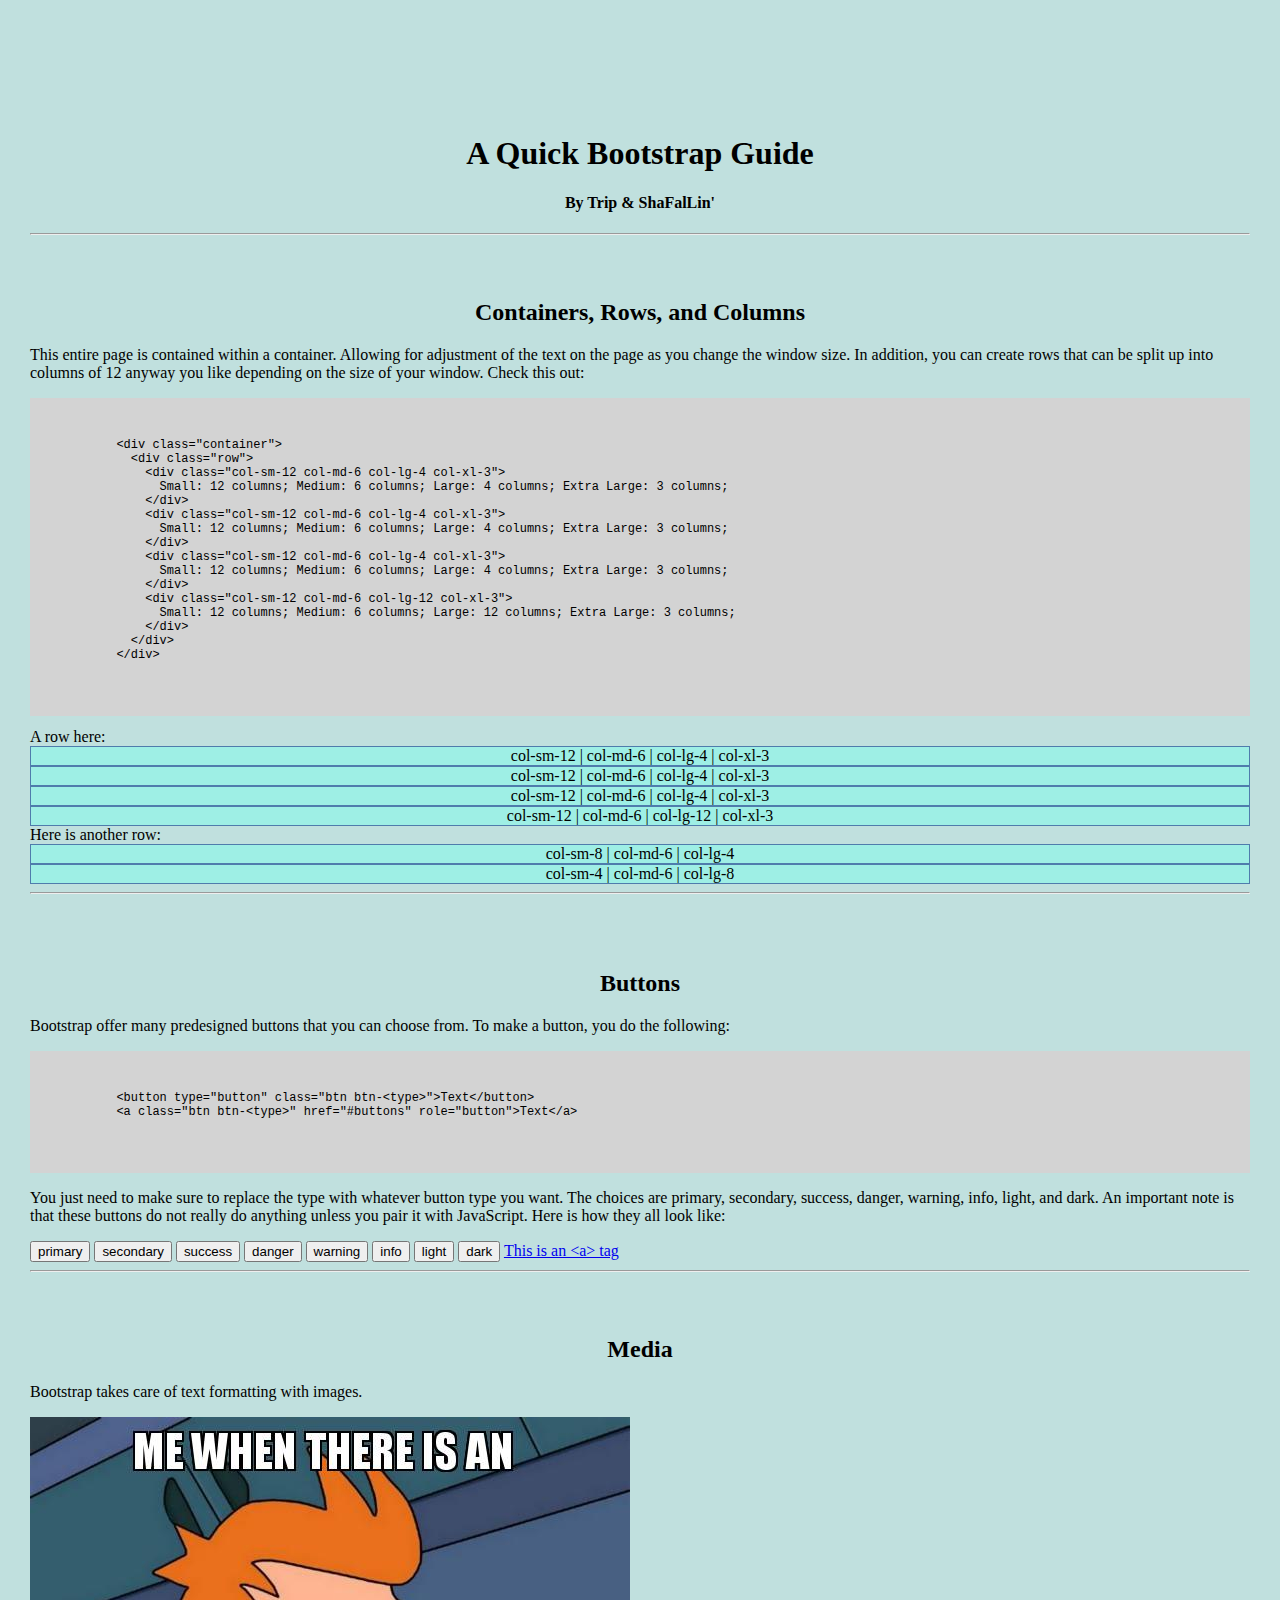
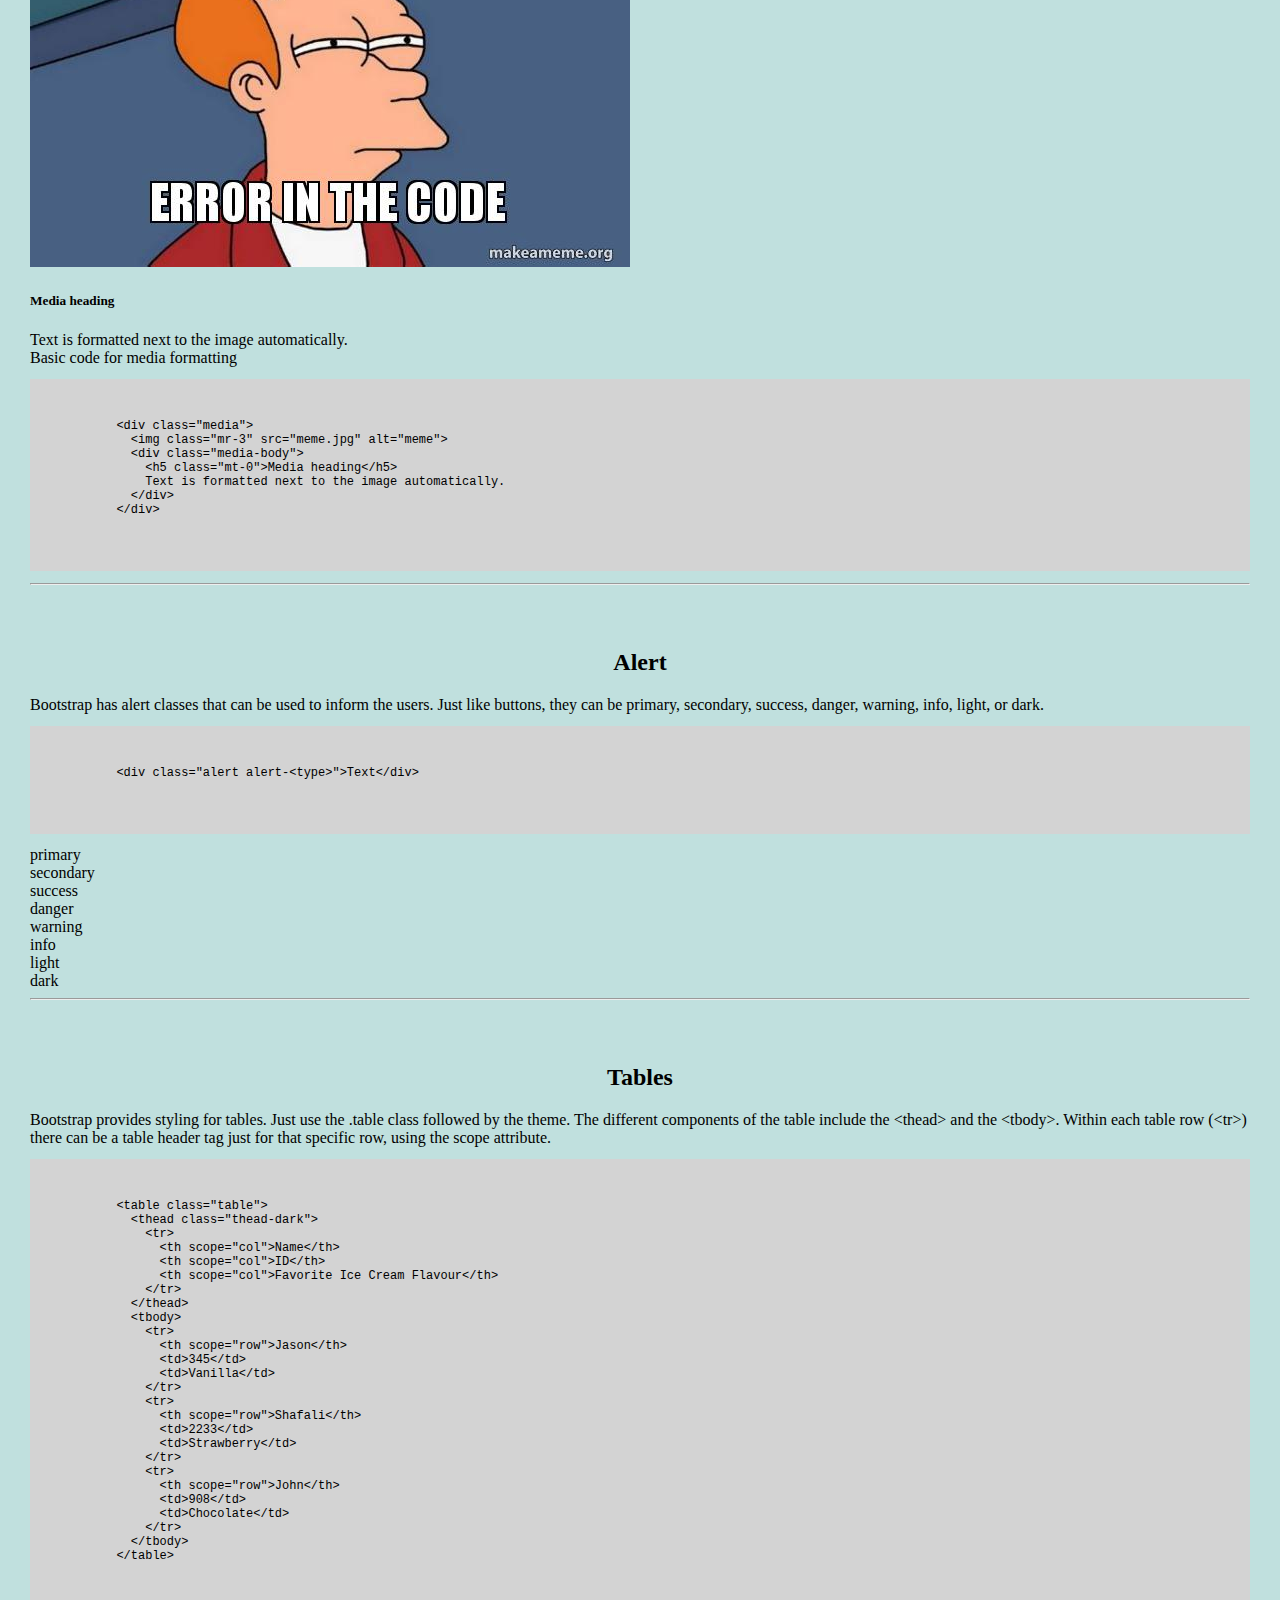
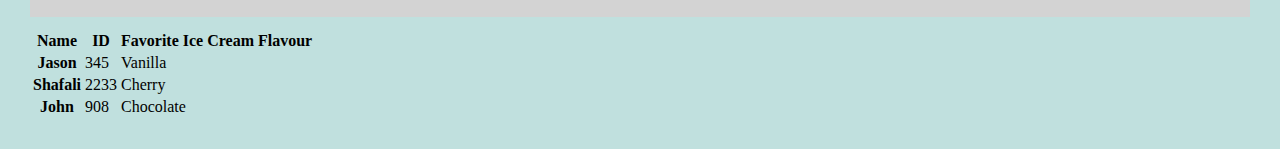
<file: 23_bt_Trip & ShaFalLin'_linJ-guptaS/index.html>
<!--
Team Trip & ShaFalLin' -- Jason Lin and Shafali Gupta
SoftDev1 pd7
K23 -- How the Other Half Lives
2018-11-09
-->

<!DOCTYPE html>
<html>
  <head>
    <title>Bootstrap Guide</title>
     <link rel="stylesheet"
           href="https://stackpath.bootstrapcdn.com/bootstrap/4.1.3/css/bootstrap.min.css"
           integrity="sha384-MCw98/SFnGE8fJT3GXwEOngsV7Zt27NXFoaoApmYm81iuXoPkFOJwJ8ERdknLPMO"
           crossorigin="anonymous">
    <link rel="stylesheet" type="text/css" href="style.css">
  </head>
  <body>
    <nav class="navbar fixed-top navbar-dark bg-dark">
      <a href="#top" id="links">Home</a>
      <a href="#containers" id="links">Containers</a>
      <a href="#buttons" id="links">Buttons</a>
      <a href="#media" id="links">Media</a>
      <a href="#alert" id="links">Alerts</a>
      <a href="#tables" id="links">Tables</a>
    </nav>

    <div class="container">
      <div id="top">
        <br><br>
        <h1>A Quick Bootstrap Guide</h1>
        <h4>By Trip & ShaFalLin'</h4>
      </div>
      <hr>

      <div id="containers">
        <br><br>
        <h2>Containers, Rows, and Columns</h2>
        <p>
          This entire page is contained within a container. Allowing for adjustment
          of the text on the page as you change the window size. In addition, you can
          create rows that can be split up into columns of 12 anyway you like depending
          on the size of your window. Check this out:
        </p>

        <pre>
          <xmp>
            <div class="container">
              <div class="row">
                <div class="col-sm-12 col-md-6 col-lg-4 col-xl-3">
                  Small: 12 columns; Medium: 6 columns; Large: 4 columns; Extra Large: 3 columns;
                </div>
                <div class="col-sm-12 col-md-6 col-lg-4 col-xl-3">
                  Small: 12 columns; Medium: 6 columns; Large: 4 columns; Extra Large: 3 columns;
                </div>
                <div class="col-sm-12 col-md-6 col-lg-4 col-xl-3">
                  Small: 12 columns; Medium: 6 columns; Large: 4 columns; Extra Large: 3 columns;
                </div>
                <div class="col-sm-12 col-md-6 col-lg-12 col-xl-3">
                  Small: 12 columns; Medium: 6 columns; Large: 12 columns; Extra Large: 3 columns;
                </div>
              </div>
            </div>
          </xmp>
        </pre>

        A row here:
        <div class="row grid-demo">
          <div class="col-sm-12 col-md-6 col-lg-4 col-xl-3 col-demo">
            col-sm-12 | col-md-6 | col-lg-4 | col-xl-3
          </div>
          <div class="col-sm-12 col-md-6 col-lg-4 col-xl-3 col-demo">
            col-sm-12 | col-md-6 | col-lg-4 | col-xl-3
          </div>
          <div class="col-sm-12 col-md-6 col-lg-4 col-xl-3 col-demo">
            col-sm-12 | col-md-6 | col-lg-4 | col-xl-3
          </div>
          <div class="col-sm-12 col-md-6 col-lg-12 col-xl-3 col-demo">
            col-sm-12 | col-md-6 | col-lg-12 | col-xl-3
          </div>
        </div>

        Here is another row:
        <div class="row grid-demo">
          <div class="col-sm-8 col-md-6 col-lg-4 col-demo">
            col-sm-8 | col-md-6 | col-lg-4
          </div>
          <div class="col-sm-4 col-md-6 col-lg-8 col-demo">
            col-sm-4 | col-md-6 | col-lg-8
          </div>
        </div>
      </div>
      <hr>

      <div id="buttons">
        <br><br>
        <h2>Buttons</h2>
        <p>
          Bootstrap offer many predesigned buttons that you can choose from. To
          make a button, you do the following:
        </p>

        <pre>
          <xmp>
            <button type="button" class="btn btn-<type>">Text</button>
            <a class="btn btn-<type>" href="#buttons" role="button">Text</a>
          </xmp>
        </pre>

        <p>
          You just need to make sure to replace the type with whatever button type
          you want. The choices are primary, secondary, success, danger, warning,
          info, light, and dark. An important note is that these buttons do not
          really do anything unless you pair it with JavaScript. Here is how they all look like:
        </p>

        <button type="button" class="btn btn-primary">primary</button>
        <button type="button" class="btn btn-secondary">secondary</button>
        <button type="button" class="btn btn-success">success</button>
        <button type="button" class="btn btn-danger">danger</button>
        <button type="button" class="btn btn-warning">warning</button>
        <button type="button" class="btn btn-info">info</button>
        <button type="button" class="btn btn-light">light</button>
        <button type="button" class="btn btn-dark">dark</button>
        <a class="btn btn-primary" href="#buttons" role="button">This is an &lt;a&gt; tag</a>
      </div>
      <hr>

      <div id="media">
        <br><br>
        <h2>Media</h2>
        <p>Bootstrap takes care of text formatting with images.</p>
        <div class="media">
          <img class="mr-3" src="meme.jpg" alt="meme">
          <div class="media-body">
            <h5 class="mt-0">Media heading</h5>
              Text is formatted next to the image automatically.
          </div>
        </div>
        Basic code for media formatting
        <pre>
          <xmp style="background-color: lightgray">
            <div class="media">
              <img class="mr-3" src="meme.jpg" alt="meme">
              <div class="media-body">
                <h5 class="mt-0">Media heading</h5>
                Text is formatted next to the image automatically.
              </div>
            </div>
          </xmp>
        </pre>
      </div>
      <hr>

      <div id="alert">
        <br><br>
        <h2>Alert</h2>
        Bootstrap has alert classes that can be used to inform the users. Just like
        buttons, they can be primary, secondary, success, danger, warning,
        info, light, or dark.
        <pre>
          <xmp>
            <div class="alert alert-<type>">Text</div>
          </xmp>
        </pre>
        <div class="alert alert-primary">primary</div>
        <div class="alert alert-secondary">secondary</div>
        <div class="alert alert-success">success</div>
        <div class="alert alert-danger">danger</div>
        <div class="alert alert-warning">warning</div>
        <div class="alert alert-info">info</div>
        <div class="alert alert-light">light</div>
        <div class="alert alert-dark">dark</div>
      </div>
      <hr>

      <div id="tables">
        <br><br>
        <h2>Tables</h2>
        Bootstrap provides styling for tables. Just use the .table class followed
        by the theme. The different components of the table include the &lt;thead&gt;
        and the &lt;tbody&gt;. Within each table row (&lt;tr&gt;) there can be a table
        header tag just for that specific row, using the scope attribute.
        <pre>
          <xmp>
            <table class="table">
              <thead class="thead-dark">
                <tr>
                  <th scope="col">Name</th>
                  <th scope="col">ID</th>
                  <th scope="col">Favorite Ice Cream Flavour</th>
                </tr>
              </thead>
              <tbody>
                <tr>
                  <th scope="row">Jason</th>
                  <td>345</td>
                  <td>Vanilla</td>
                </tr>
                <tr>
                  <th scope="row">Shafali</th>
                  <td>2233</td>
                  <td>Strawberry</td>
                </tr>
                <tr>
                  <th scope="row">John</th>
                  <td>908</td>
                  <td>Chocolate</td>
                </tr>
              </tbody>
            </table>
          </xmp>
        </pre>
        <table class="table table-light">
          <thead class="thead-dark">
            <tr>
              <th scope="col">Name</th>
              <th scope="col">ID</th>
              <th scope="col">Favorite Ice Cream Flavour</th>
            </tr>
          </thead>
          <tbody>
            <tr>
              <th scope="row">Jason</th>
              <td>345</td>
              <td>Vanilla</td>
            </tr>
            <tr>
              <th scope="row">Shafali</th>
              <td>2233</td>
              <td>Cherry</td>
            </tr>
            <tr>
              <th scope="row">John</th>
              <td>908</td>
              <td>Chocolate</td>
            </tr>
          </tbody>
        </table>
      </div>

    </div>
  </body>
</html>
</file>
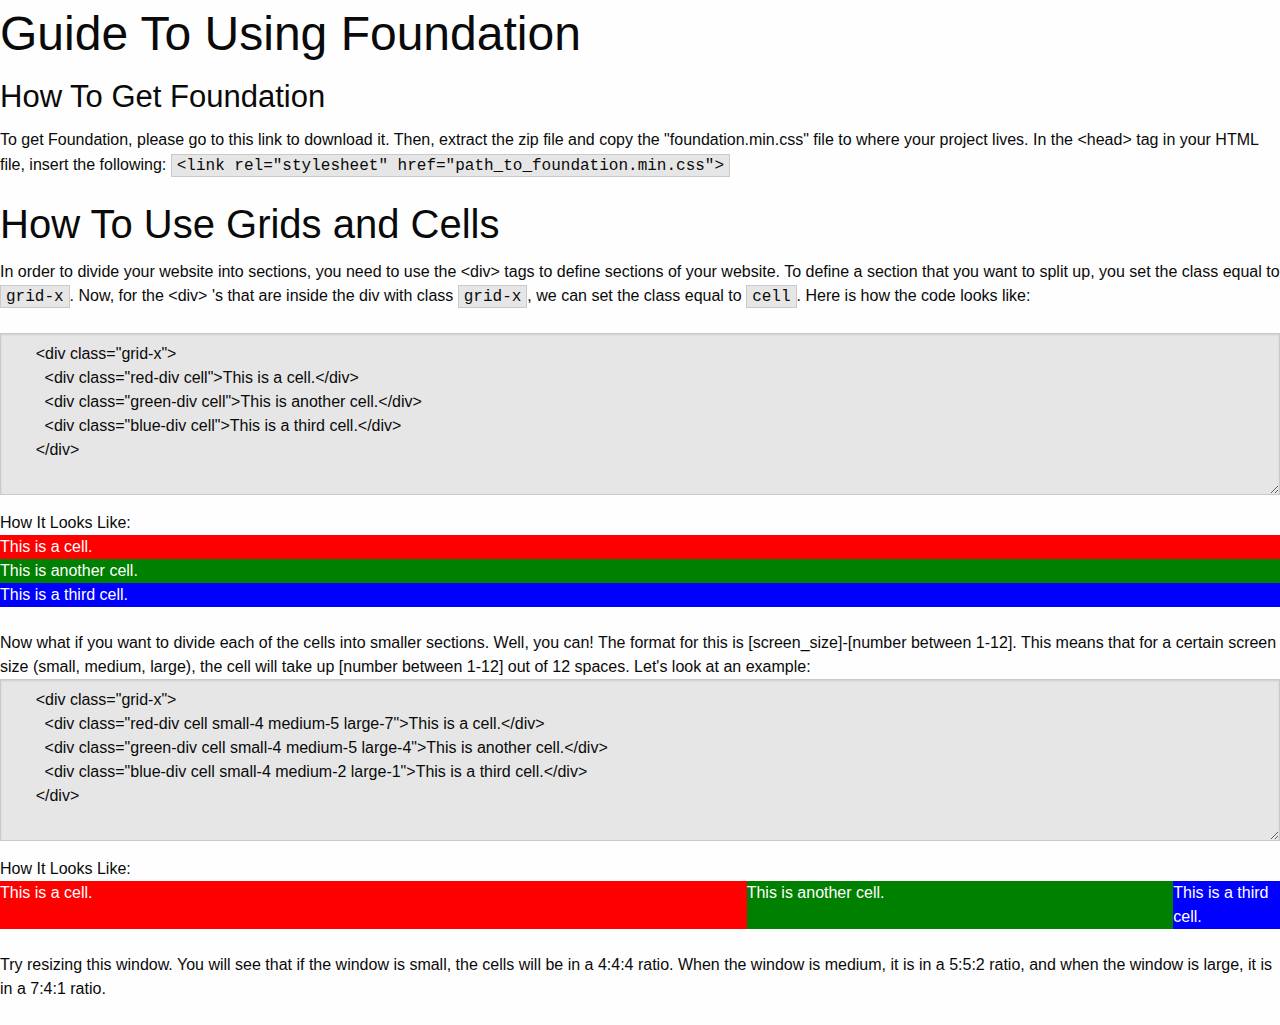
<file: foundation/index.html>
<!--
Trip & Sha-FalLin' -- Jason Lin and Shafali Gupta
SoftDev1 pd7
K21 -- Who Does Frame Work For?
2018-11-7
-->

<!DOCTYPE html>
<html>
  <head>
    <title>Foundation Guide</title>
    <link rel="stylesheet" type="text/css" href="foundation.min.css">
    <link rel="stylesheet" type="text/css" href="stylings.css">
  </head>
  <body>
    <h1>Guide To Using Foundation</h1>
    <h3>How To Get Foundation</h3>
    <p>
      To get Foundation, please go to this link to download it. Then, extract the
      zip file and copy the "foundation.min.css" file to where your project lives.
      In the &lt;head&gt; tag in your HTML file, insert the following:
      <code>
          &lt;link rel="stylesheet" href="path_to_foundation.min.css"&gt;
      </code>
    </p>
    <h2>How To Use Grids and Cells</h2>
    In order to divide your website into sections, you need to use the &lt;div&gt;
    tags to define sections of your website. To define a section that you want to
    split up, you set the class equal to <code>grid-x</code>. Now, for the &lt;div&gt;
    's that are inside the div with class <code>grid-x</code>, we can set the class
    equal to <code>cell</code>. Here is how the code looks like:<br><br>
    <textarea rows="6" cols="80" readonly>
      <div class="grid-x">
        <div class="red-div cell">This is a cell.</div>
        <div class="green-div cell">This is another cell.</div>
        <div class="blue-div cell">This is a third cell.</div>
      </div>
    </textarea>
    How It Looks Like:
    <div class="grid-x">
      <div class="red-div cell">This is a cell.</div>
      <div class="green-div cell">This is another cell.</div>
      <div class="blue-div cell">This is a third cell.</div>
    </div><br>
    Now what if you want to divide each of the cells into smaller sections. Well,
    you can! The format for this is [screen_size]-[number between 1-12]. This means
    that for a certain screen size (small, medium, large), the cell will take up
    [number between 1-12] out of 12 spaces. Let's look at an example:<br>
    <textarea rows="6" cols="80" readonly>
      <div class="grid-x">
        <div class="red-div cell small-4 medium-5 large-7">This is a cell.</div>
        <div class="green-div cell small-4 medium-5 large-4">This is another cell.</div>
        <div class="blue-div cell small-4 medium-2 large-1">This is a third cell.</div>
      </div>
    </textarea>
    How It Looks Like:
    <div class="grid-x">
      <div class="red-div cell small-4 medium-5 large-7">This is a cell.</div>
      <div class="green-div cell small-4 medium-5 large-4">This is another cell.</div>
      <div class="blue-div cell small-4 medium-2 large-1">This is a third cell.</div>
    </div><br>
    Try resizing this window. You will see that if the window is small, the cells will be
    in a 4:4:4 ratio. When the window is medium, it is in a 5:5:2 ratio, and when
    the window is large, it is in a 7:4:1 ratio.
    <br><br>
  </body>
</html>
</file>
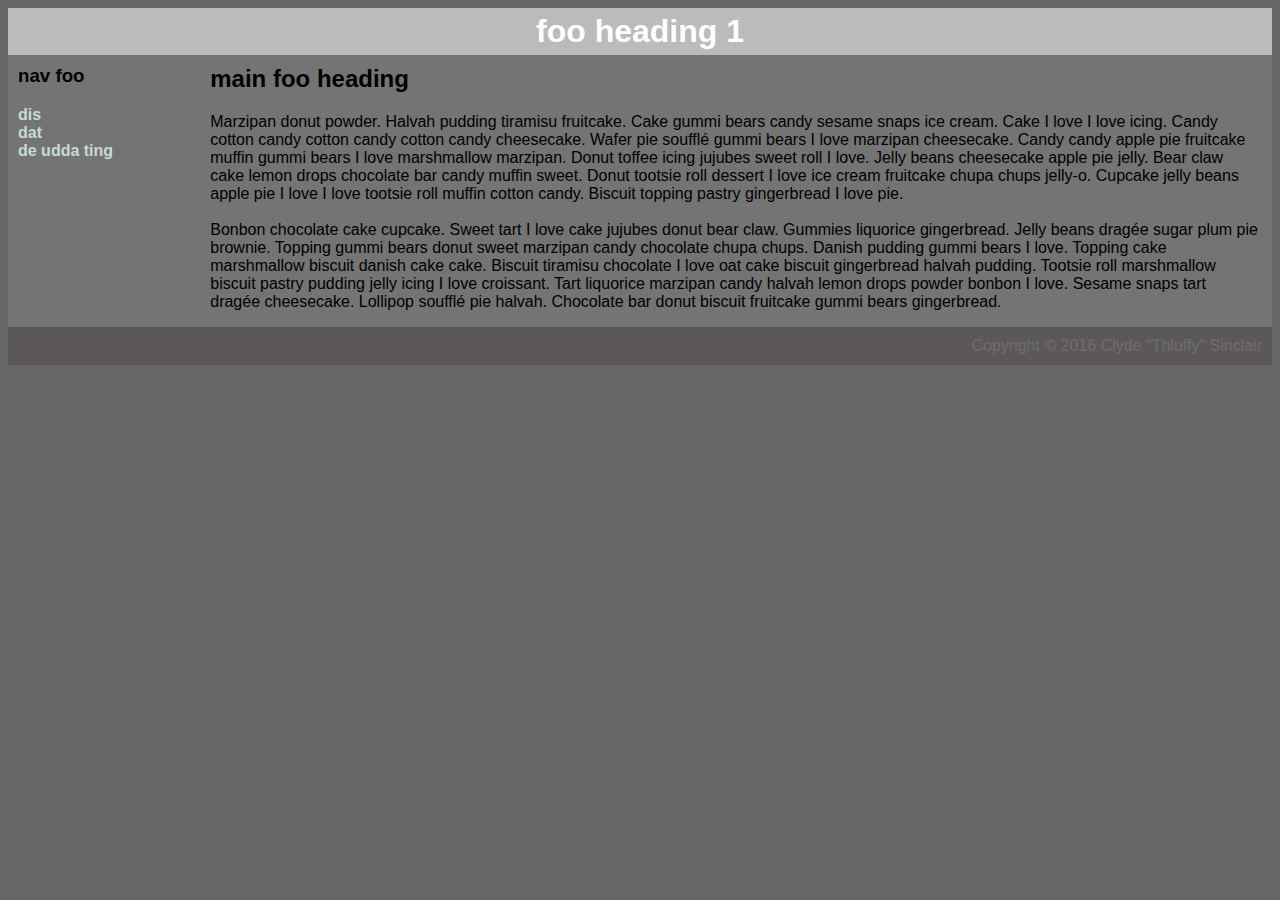
<file: 20_css3ways/1_inline/index.html>
<!--
Trip & Sha-FalLin' -- Jason Lin and Shafali Gupta
SoftDev1 pd7
K20 -- Comic Sans Syndrome
2018-11-4
-->

<!DOCTYPE html>
<!-- WORK FILE for CSS -->

<html>
  <head>
    <title>foo title</title>
  </head>

  <body style="background-color: #666666;font-family:Arial">
    <div style="background-color:#747474">
      <h1 style= "text-align: center;background-color: #BBBBBB;color: #FFFFFF;padding:5px;margin-top:0px;margin-bottom:10px">
        foo heading 1
      </h1>
      <div style="padding-left:10px;width:15%;float:left;">
        <h3 style="margin-top:0px">nav foo</h3>
        <ul style="list-style-type:none;list-style:none;padding-inline-start:0px;font-weight:bold">
          <li><a href="" style="text-decoration:none;color:#C8DAD6">dis</a></li>
          <li><a href="" style="text-decoration:none;color:#C8DAD6">dat</a></li>
          <li><a href="" style="text-decoration:none;color:#C8DAD6">de udda ting</a></li>
        </ul>
      </div>
      <div style="padding-left:16%;padding-right:1%">
        <h2 style="margin-top:0px">main foo heading</h2>
        <p>Marzipan donut powder. Halvah pudding tiramisu fruitcake. Cake gummi bears
          candy sesame snaps ice cream. Cake I love I love icing. Candy cotton candy
          cotton candy cotton candy cheesecake. Wafer pie soufflé gummi bears I love
          marzipan cheesecake. Candy candy apple pie fruitcake muffin gummi bears I
          love marshmallow marzipan. Donut toffee icing jujubes sweet roll I love.
          Jelly beans cheesecake apple pie jelly. Bear claw cake lemon drops chocolate
          bar candy muffin sweet. Donut tootsie roll dessert I love ice cream fruitcake
          chupa chups jelly-o. Cupcake jelly beans apple pie I love I love tootsie roll
          muffin cotton candy. Biscuit topping pastry gingerbread I love pie. <br><br>

          Bonbon chocolate cake cupcake. Sweet tart I love cake jujubes donut bear claw.
          Gummies liquorice gingerbread. Jelly beans dragée sugar plum pie brownie.
          Topping gummi bears donut sweet marzipan candy chocolate chupa chups. Danish
          pudding gummi bears I love. Topping cake marshmallow biscuit danish cake cake.
          Biscuit tiramisu chocolate I love oat cake biscuit gingerbread halvah pudding.
          Tootsie roll marshmallow biscuit pastry pudding jelly icing I love croissant.
          Tart liquorice marzipan candy halvah lemon drops powder bonbon I love. Sesame
          snaps tart dragée cheesecake. Lollipop soufflé pie halvah. Chocolate bar donut
          biscuit fruitcake gummi bears gingerbread.
      </div>
      <div style="text-align:right;color:#6C6F6E;background-color:#5C5858;padding:10px">
        Copyright &copy; 2016 Clyde "Thluffy" Sinclair
      </div>
    </div>

  </body>

</html>
</file>
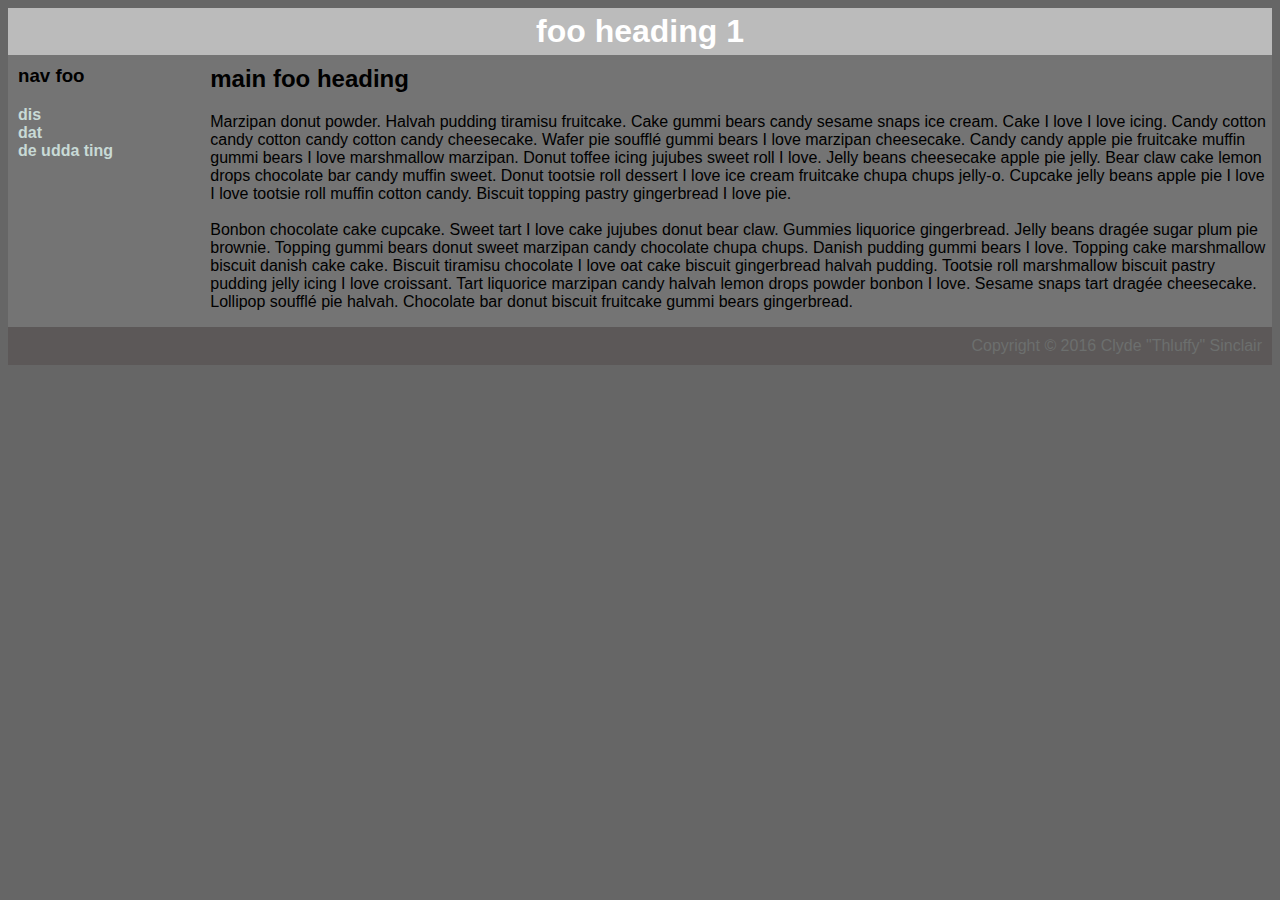
<file: 20_css3ways/2_internal/index.html>
<!DOCTYPE html>
<!-- WORK FILE for CSS -->

<html>
  <head>
    <title>foo title</title>
  </head>

  <style>
    body{
      background-color: #666666;
      font-family: Arial;
    }
    h1{
      background-color: #BBBBBB;
      color: #FFFFFF;
      margin-bottom:10px;
      margin-top:0px;
      padding:5px;
      text-align: center;
    }
    h2{
      margin-top: 0px;
    }
    h3{
      margin-top:0px;
    }
    .nav-bar{
      float:left;
      padding-left:10px;
      width:15%;
    }
    .nav-list{
      font-weight: bold;
      list-style: none;
      list-style-type: none;
      padding-inline-start: 0px;
    }
    .list-element{
      color:#C8DAD6;
      text-decoration:none;
    }
    .main-div{
      background-color: #747474;
    }
    .body-text{
      padding-left: 16%;
    }
    .footer-div{
      background-color: #5C5858;
      color: #6C6F6E;
      padding: 10px;
      text-align: right;
    }
  </style>

  <body>
    <div class="main-div">
      <h1>
        foo heading 1
      </h1>
      <div class="nav-bar">
        <h3>nav foo</h3>
        <ul class="nav-list">
          <li><a href="" class="list-element">dis</a></li>
          <li><a href="" class="list-element">dat</a></li>
          <li><a href="" class="list-element">de udda ting</a></li>
        </ul>
      </div>
      <div class="body-text">
        <h2>main foo heading</h2>
        <p>Marzipan donut powder. Halvah pudding tiramisu fruitcake. Cake gummi bears
          candy sesame snaps ice cream. Cake I love I love icing. Candy cotton candy
          cotton candy cotton candy cheesecake. Wafer pie soufflé gummi bears I love
          marzipan cheesecake. Candy candy apple pie fruitcake muffin gummi bears I
          love marshmallow marzipan. Donut toffee icing jujubes sweet roll I love.
          Jelly beans cheesecake apple pie jelly. Bear claw cake lemon drops chocolate
          bar candy muffin sweet. Donut tootsie roll dessert I love ice cream fruitcake
          chupa chups jelly-o. Cupcake jelly beans apple pie I love I love tootsie roll
          muffin cotton candy. Biscuit topping pastry gingerbread I love pie. <br><br>

          Bonbon chocolate cake cupcake. Sweet tart I love cake jujubes donut bear claw.
          Gummies liquorice gingerbread. Jelly beans dragée sugar plum pie brownie.
          Topping gummi bears donut sweet marzipan candy chocolate chupa chups. Danish
          pudding gummi bears I love. Topping cake marshmallow biscuit danish cake cake.
          Biscuit tiramisu chocolate I love oat cake biscuit gingerbread halvah pudding.
          Tootsie roll marshmallow biscuit pastry pudding jelly icing I love croissant.
          Tart liquorice marzipan candy halvah lemon drops powder bonbon I love. Sesame
          snaps tart dragée cheesecake. Lollipop soufflé pie halvah. Chocolate bar donut
          biscuit fruitcake gummi bears gingerbread.
      </div>
      <div class="footer-div">
        Copyright &copy; 2016 Clyde "Thluffy" Sinclair
      </div>
    </div>

  </body>

</html>
</file>
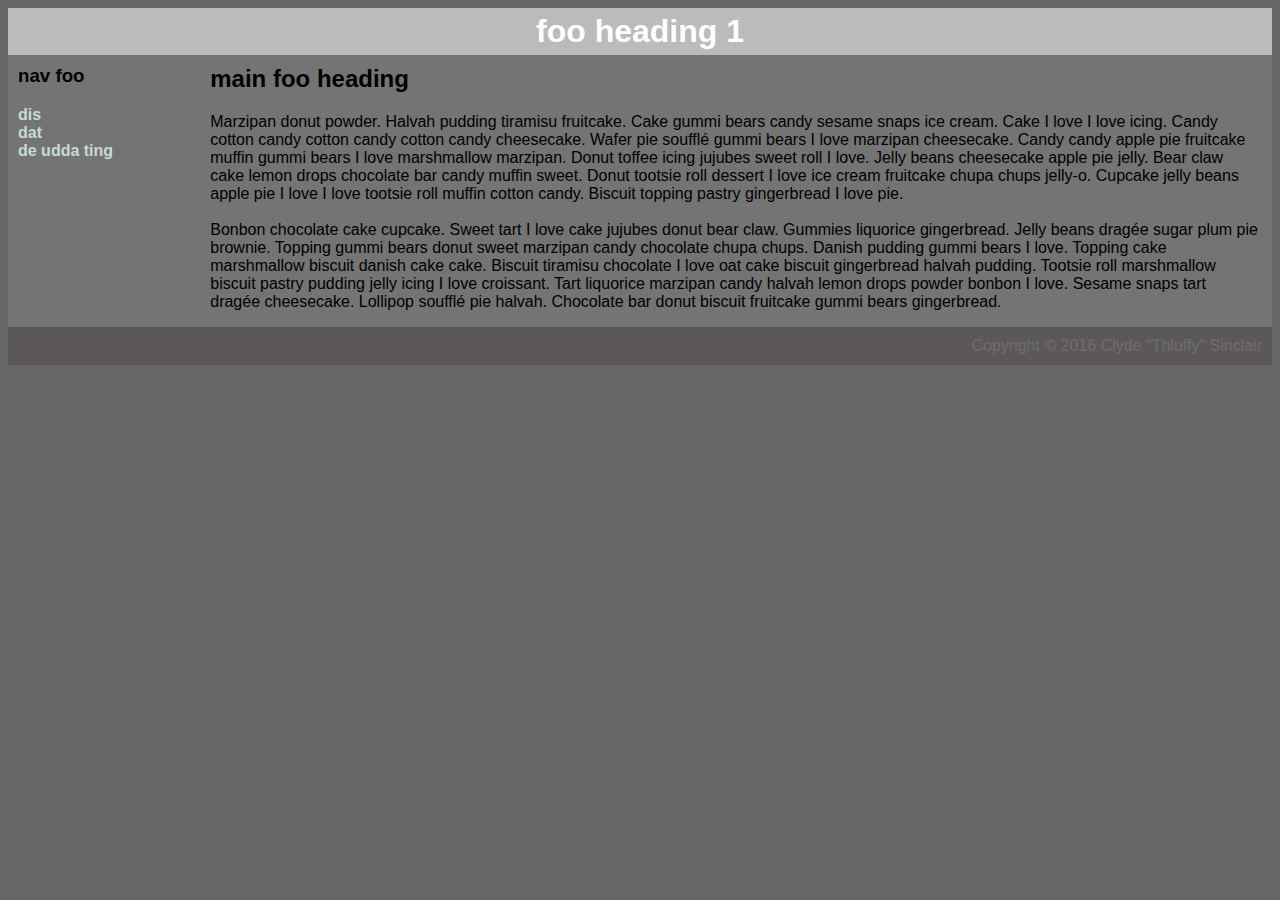
<file: 20_css3ways/3_external/index.html>
<!--
Trip & Sha-FalLin' -- Jason Lin and Shafali Gupta
SoftDev1 pd7
K20 -- Comic Sans Syndrome
2018-11-4
-->

<!DOCTYPE html>
<!-- WORK FILE for CSS -->

<html>
  <head>
    <title>foo title</title>
    <link rel="stylesheet" type="text/css" href="./hw_stylings.css">
  </head>

  <body>
    <div class="main-div">
      <h1>
        foo heading 1
      </h1>
      <div class="nav-bar">
        <h3>nav foo</h3>
        <ul class="nav-list">
          <li><a href="" class="list-element">dis</a></li>
          <li><a href="" class="list-element">dat</a></li>
          <li><a href="" class="list-element">de udda ting</a></li>
        </ul>
      </div>
      <div class="body-text">
        <h2>main foo heading</h2>
        <p>Marzipan donut powder. Halvah pudding tiramisu fruitcake. Cake gummi bears
          candy sesame snaps ice cream. Cake I love I love icing. Candy cotton candy
          cotton candy cotton candy cheesecake. Wafer pie soufflé gummi bears I love
          marzipan cheesecake. Candy candy apple pie fruitcake muffin gummi bears I
          love marshmallow marzipan. Donut toffee icing jujubes sweet roll I love.
          Jelly beans cheesecake apple pie jelly. Bear claw cake lemon drops chocolate
          bar candy muffin sweet. Donut tootsie roll dessert I love ice cream fruitcake
          chupa chups jelly-o. Cupcake jelly beans apple pie I love I love tootsie roll
          muffin cotton candy. Biscuit topping pastry gingerbread I love pie. <br><br>

          Bonbon chocolate cake cupcake. Sweet tart I love cake jujubes donut bear claw.
          Gummies liquorice gingerbread. Jelly beans dragée sugar plum pie brownie.
          Topping gummi bears donut sweet marzipan candy chocolate chupa chups. Danish
          pudding gummi bears I love. Topping cake marshmallow biscuit danish cake cake.
          Biscuit tiramisu chocolate I love oat cake biscuit gingerbread halvah pudding.
          Tootsie roll marshmallow biscuit pastry pudding jelly icing I love croissant.
          Tart liquorice marzipan candy halvah lemon drops powder bonbon I love. Sesame
          snaps tart dragée cheesecake. Lollipop soufflé pie halvah. Chocolate bar donut
          biscuit fruitcake gummi bears gingerbread.
      </div>
      <div class="footer-div">
        Copyright &copy; 2016 Clyde "Thluffy" Sinclair
      </div>
    </div>

  </body>

</html>
</file>
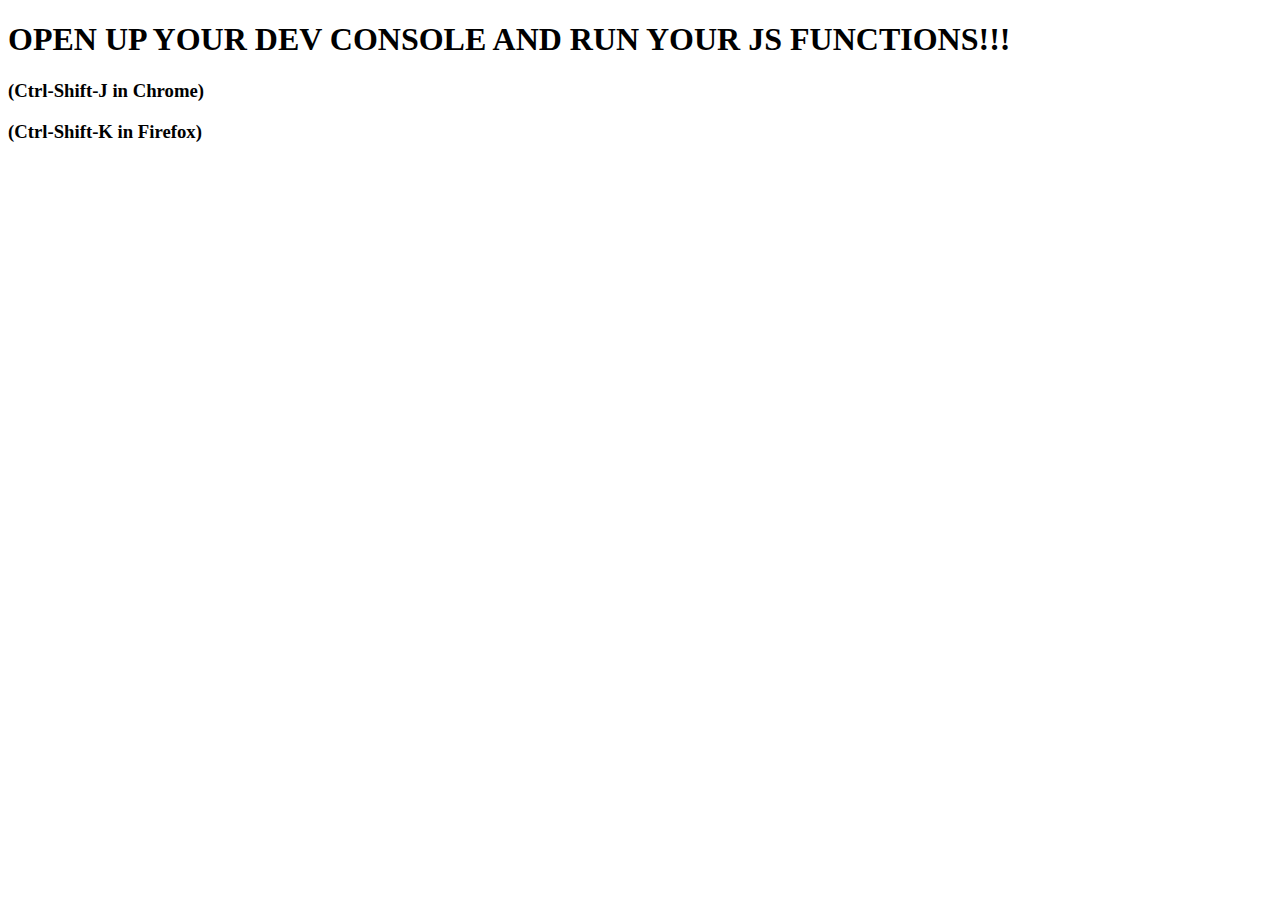
<file: 28_js/open_me.html>
<!DOCTYPE html>
<html lang="en">
  <!-- HTML file for JavaScript work 00 -->

<html>
  <head>
    <meta charset="utf-8"/>
    <title>JS work the first</title>
  </head>
  <body>
    <H1>OPEN UP YOUR DEV CONSOLE AND RUN YOUR JS FUNCTIONS!!!</H1>
    <h3>(Ctrl-Shift-J in Chrome)</h3>
    <h3>(Ctrl-Shift-K in Firefox)</h3>

    <script src="funky_town.js"></script>
  </body>
</html>
</file>
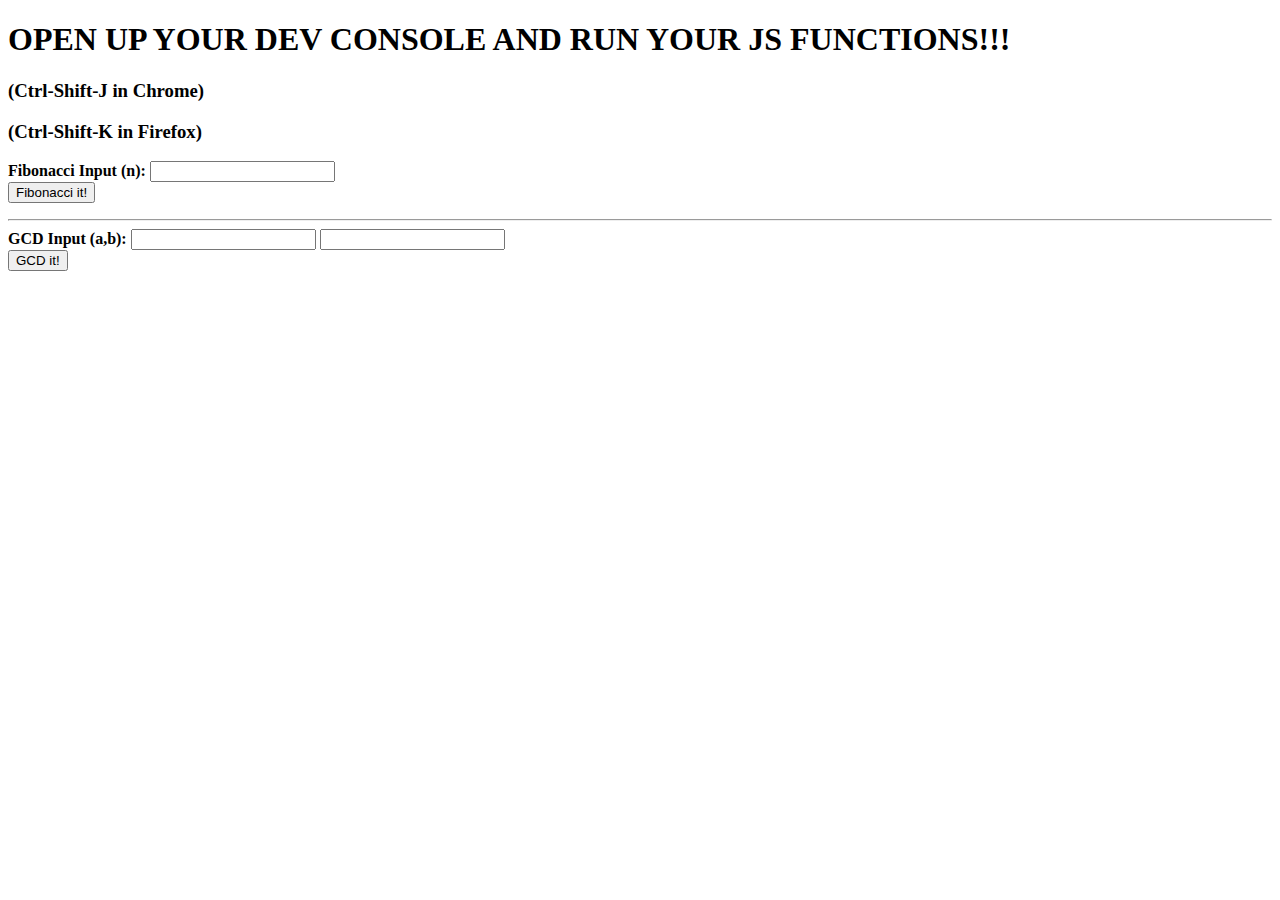
<file: 29_js/open_me.html>
<!DOCTYPE html>
<html lang="en">
  <!-- HTML file for JavaScript work 00 -->

<html>
  <head>
    <meta charset="utf-8"/>
    <title>JS work the first</title>
  </head>
  <body>
    <H1>OPEN UP YOUR DEV CONSOLE AND RUN YOUR JS FUNCTIONS!!!</H1>
    <h3>(Ctrl-Shift-J in Chrome)</h3>
    <h3>(Ctrl-Shift-K in Firefox)</h3>

    <b>Fibonacci Input (n):</b>
    <input type="number" name="fib" min="0" id="fib_input"><br>
    <button id="fib">Fibonacci it!</button>
    <p id="fib_result"></p>
    <hr>

    <b>GCD Input (a,b):</b>
    <input type="number" name="gcd1" min="0" id="gcd_input1">
    <input type="number" name="gcd2" min="0" id="gcd_input2"><br>
    <button id="gcd">GCD it!</button>
    <p id="gcd_result"></p>

    <script src="funky_town.js"></script>
  </body>
</html>
</file>
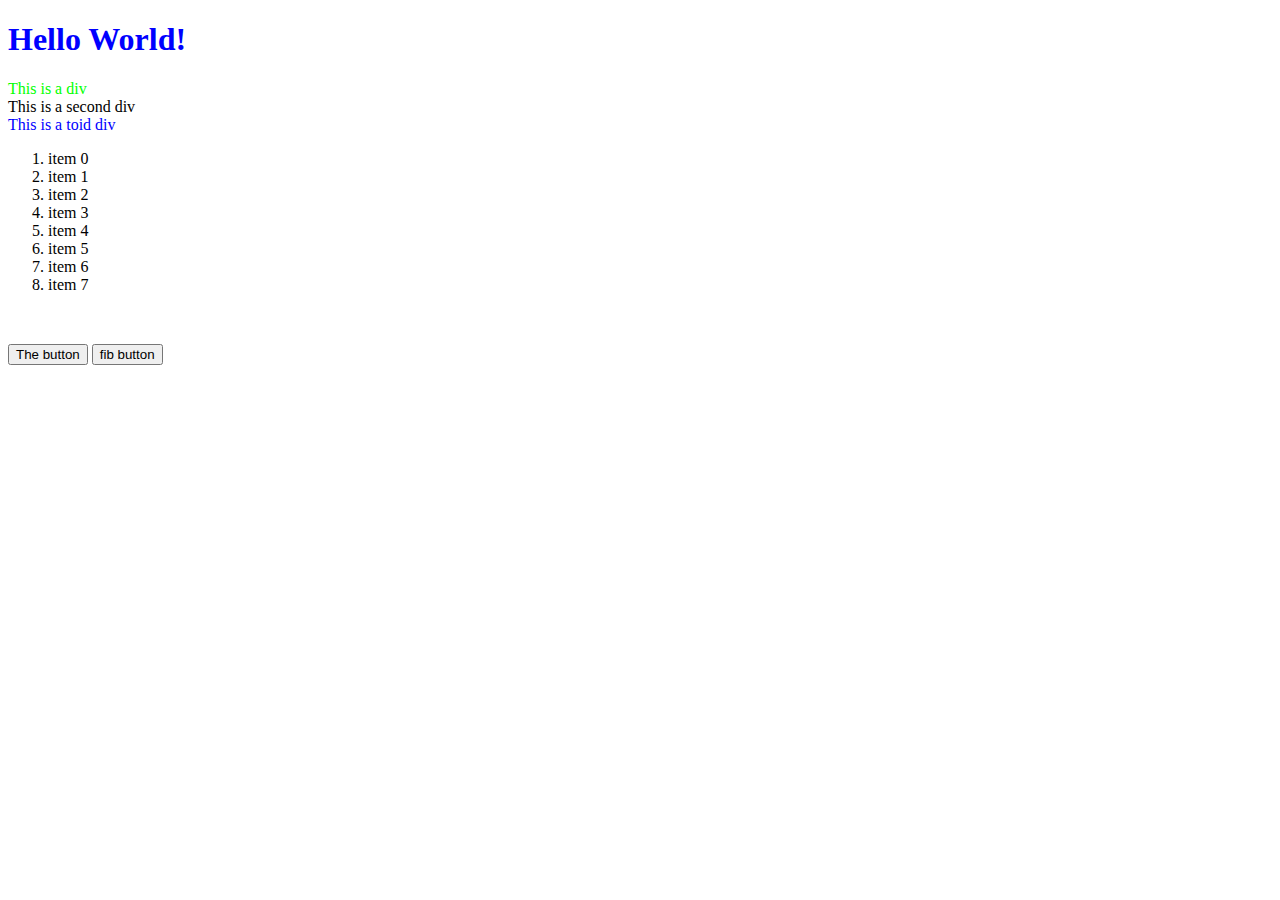
<file: 30_js/dommy.html>
<!DOCTYPE html>
<!-- demo basic JavaScript-->

<html>
  <head>
    <style>
      .red {color : #ff0000;}
      .green {color : #00ff00;}
      .blue { color : #0000ff;}
    </style>
  </head>

  <body>
    <h1 id="h" class="blue">Hello World!</h1>

    <div id="div1" class="green">This is a div</div>
    <div id="div2">This is a second div</div>
    <div class="blue">This is a toid div</div>

    <ol id="thelist">
      <li>item 0</li>
      <li>item 1</li>
      <li>item 2</li>
      <li>item 3</li>
      <li>item 4</li>
      <li>item 5</li>
      <li>item 6</li>
      <li>item 7</li>
    </ol>

<br>

    <ol start = "0" id="fiblist">
    </ol>


    <button id="b">The button</button>
    <button id="fb">fib button</button>

    <script src="dommy.js"></script>

  </body>

</html>
</file>
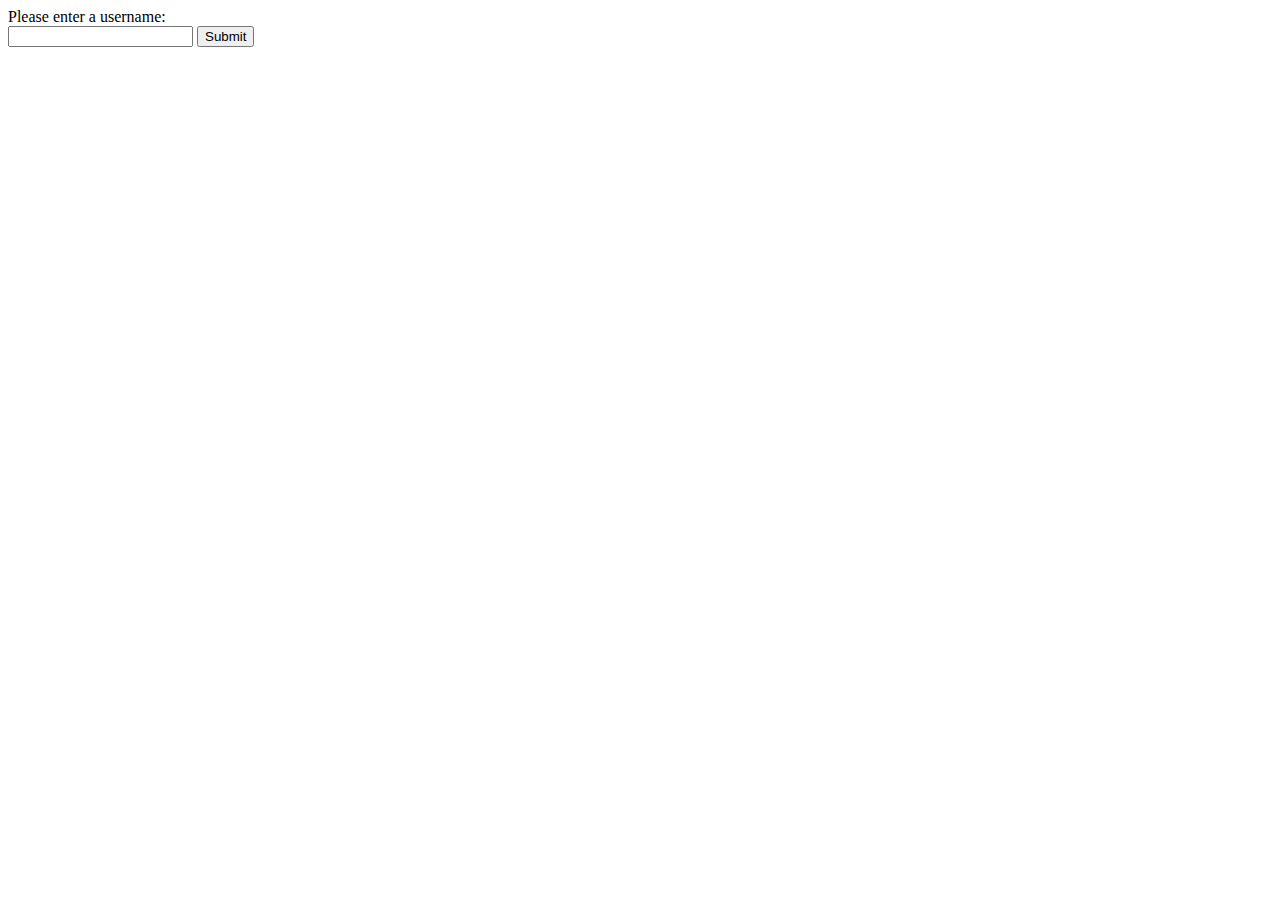
<file: 13_formation/templates/formThing.html>
<!DOCTYPE html>
<html>
  <head>
    <title>What is your username?</title>
  </head>
  <body>
    Please enter a username:
    <br>
    <form action="/auth">
      <input type="text" name="username">
      <input type="submit" name="subl" value="Submit">
    </form>
</body>
</html>
</file>
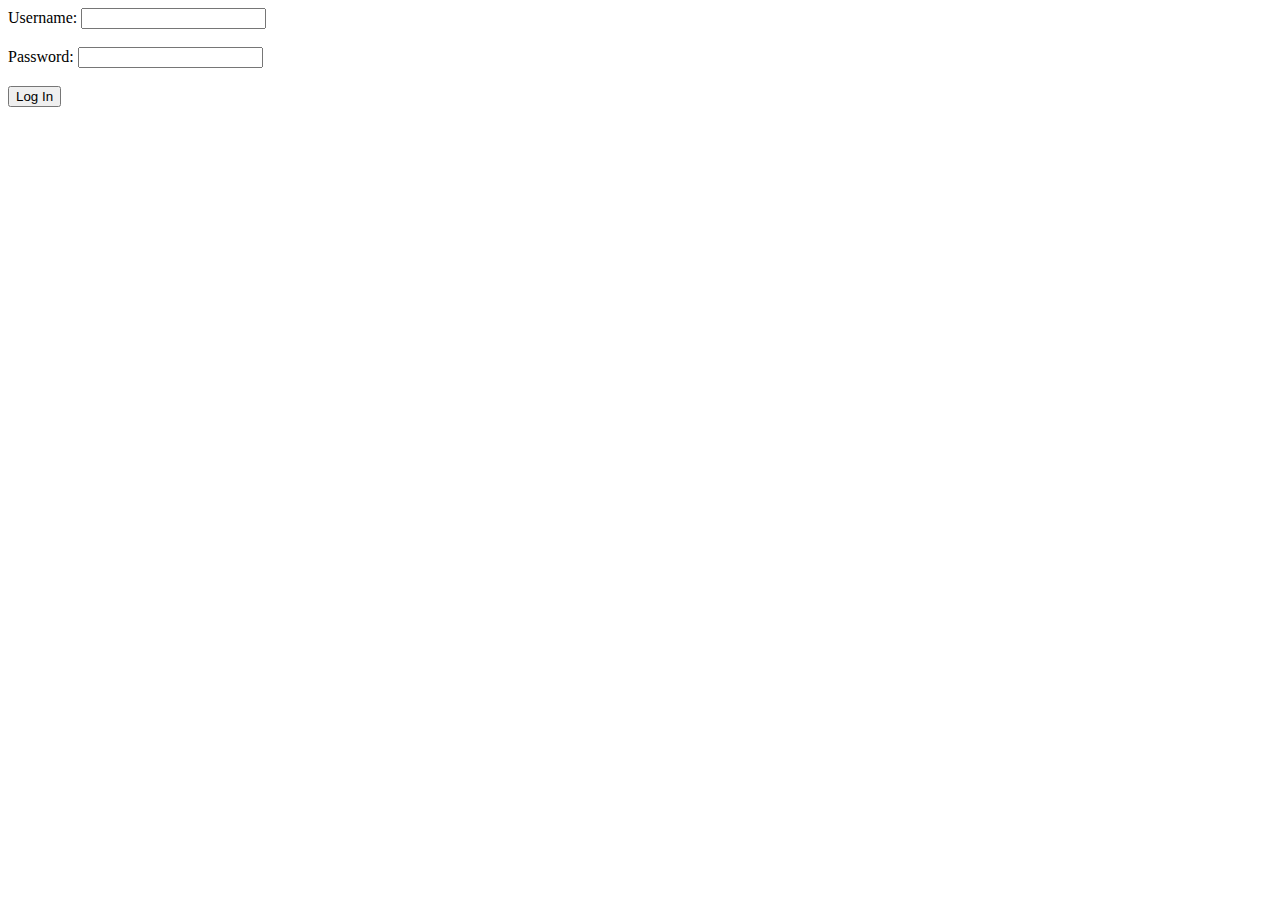
<file: 14_login/templates/login.html>
<!DOCTYPE html>
<html>
  <head>
    <title></title>
  </head>
  <body>
    <form action = "/auth" method="POST">
      Username: <input type = "text" name = "username"><br><br>
      Password: <input type = "password" name = "password"><br><br>
      <input type = "submit" name = "sub" value= "Log In">
    </form>
  </body>
</html>
</file>
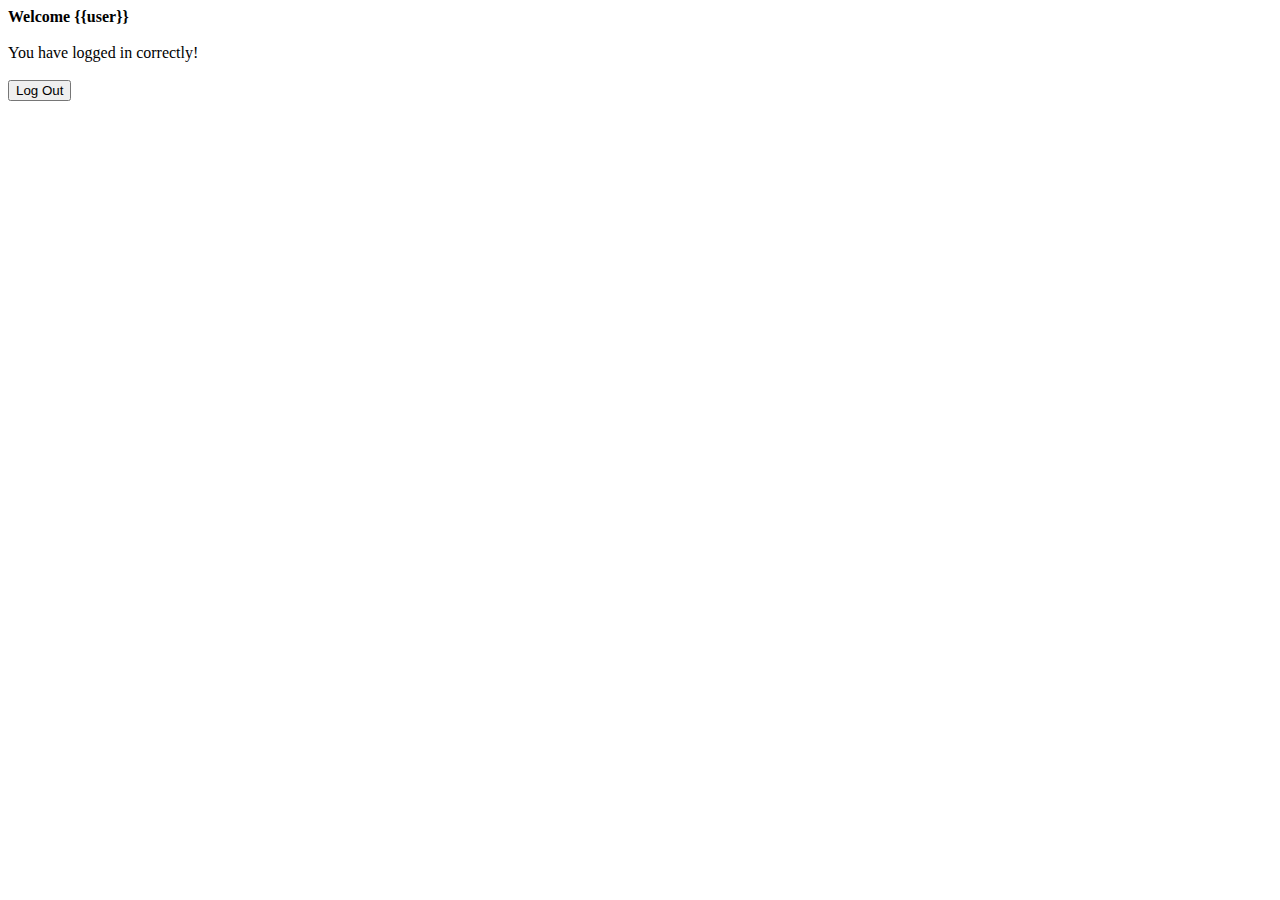
<file: 14_login/templates/welcome.html>
<!DOCTYPE html>
<html>
  <head>
    <title></title>
  </head>
  <body>
    <b>Welcome {{user}}</b><br><br>
    You have logged in correctly! <br><br>
    <form action = "/logout">
      <input type = "submit" name = "logout" value = "Log Out">
    </form>
  </body>
</html>
</file>
<file: 23_bt_Trip & ShaFalLin'_linJ-guptaS/style.css>
body{
  margin:30px;
  background: #C0E0DE;
}

h1{
  text-align: center;
}

h2{
  text-align: center;
}

h3{
  text-align: center;
}

h4{
  text-align: center;
}

pre{
  background: lightgray;
  font-size: 12px;
}

.grid-demo{
  background: #C0E0DE;
  text-align: center;
}

.col-demo{
  background: #9EEFE5;
  border: 1px solid #4F7CAC;
  text-align: center;
}

#top{
  margin-top: 30px;
}

#buttons{
  margin-top: 20px;
}
#links{
    color: #C0E0DE;
}
</file>
<file: foundation/stylings.css>
.green-div{
  background-color: green;
  color: white;
}

.red-div{
  background-color: red;
  color: white;
}

.blue-div{
  background-color: blue;
  color: white;
}
</file>
<file: 20_css3ways/3_external/hw_stylings.css>
body{
  background-color: #666666;
  font-family: Arial;
}
h1{
  background-color: #BBBBBB;
  color: #FFFFFF;
  margin-bottom:10px;
  margin-top:0px;
  padding:5px;
  text-align: center;
}
h2{
  margin-top: 0px;
}
h3{
  margin-top:0px;
}
.nav-bar{
  float:left;
  padding-left:10px;
  width:15%;
}
.nav-list{
  font-weight: bold;
  list-style: none;
  list-style-type: none;
  padding-inline-start: 0px;
}
.list-element{
  color:#C8DAD6;
  text-decoration:none;
}
.main-div{
  background-color: #747474;
}
.body-text{
  padding-left: 16%;
  padding-right:1%;
}
.footer-div{
  background-color: #5C5858;
  color: #6C6F6E;
  padding: 10px;
  text-align: right;
}
</file>
